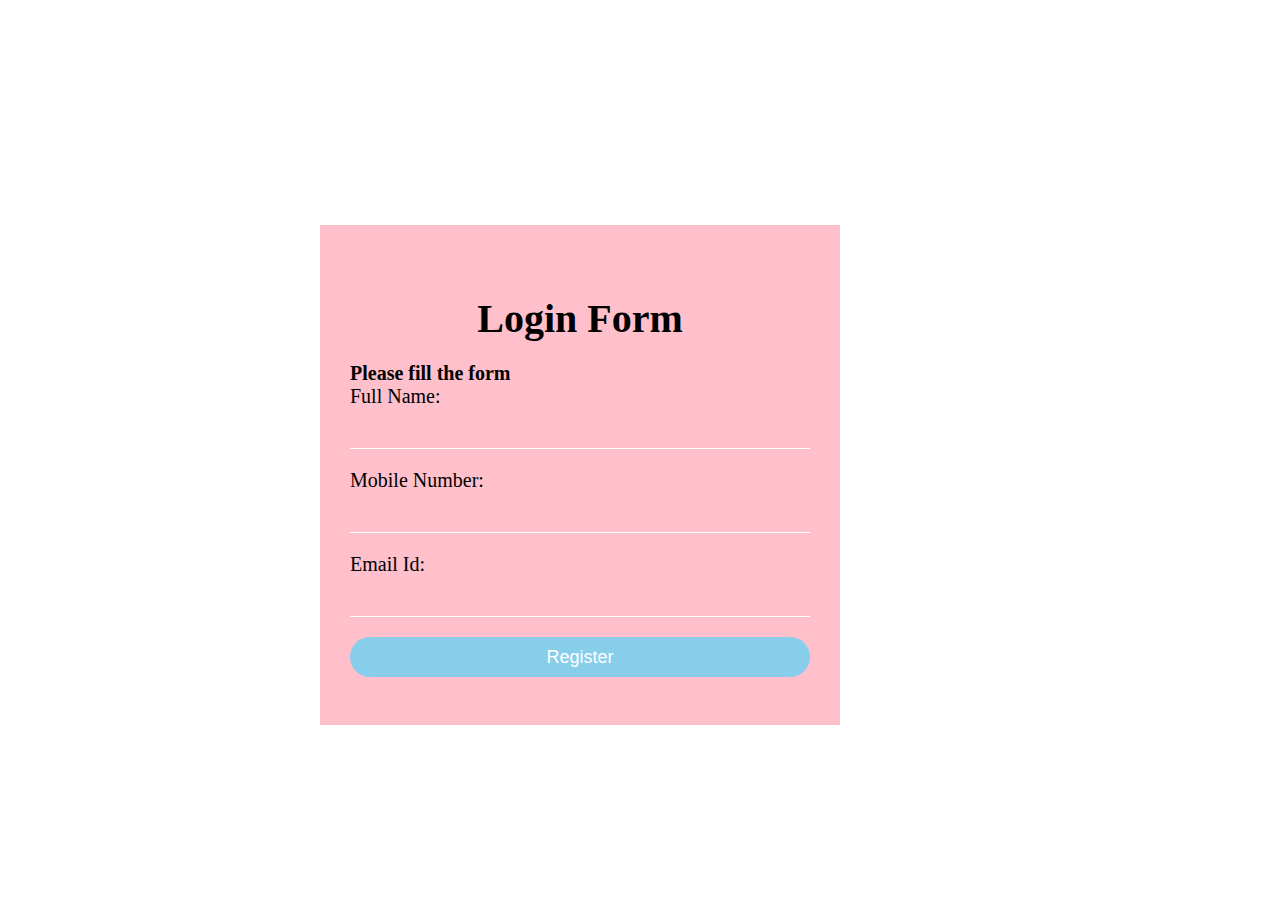
<file: Index1.html>
<!DOCTYPE html>

<html>

<head>

  <meta charset="UTF-8">

  <meta name="viewport" content="width=device-width, initial-scale=1">

  <title></title>

    <link rel="stylesheet" href="style.css">

</head>

<body>

  <div class ="login-box">

  <h1>Login Form</h1>

  <p>Please fill the form</p>

  <form action="thank.html">

 <label for="">Full Name:</label>

 <input type="text"><br></input>

    <label for="">Mobile Number:</label>

     <input type="number"><br></input>

        <label for="">Email Id:</label>

        <input type="text"><br></input>

        <input type="submit" value="Register"></input>

    </div>

</body>

</html>
</file>
<file: style.css>
*{

  margin:0px;

  padding:0px;

}

body {

    font-size: 15pt;

}

#header{

  background:skyblue;

  width:980px;

  position:fixed;

}

.logo{

  top:0px;

}

.logo-img

{

  display:flex;

  float:right;

  border-radius:80px;

  width:10%;

  margin:0.5px 0px;

  

}

.navbar{

  padding-left:5%;

  overflow:auto;

 

}

ul li{

  display: inline-block;

  margin:10px;

}

a{

  text-decoration:none;

  font-size:40px;

  color:white;

}

.bg-img{

  background-image: url('/IMG.jpg');

  background-repeat:no-repeat;

  background-size:cover;

  width:980px;

  height:850px;

  margin:auto;

}

.bg-text{

  text-align:center;

  padding-top:250px;

  font-size:30px;

  color:red;

}

.bg-btn{

  display:inline-block;

  border:2px solid green;

  background:pink;

  

}

#features{

  text-align: center;

  color:green;

  background-color:black;

  width:980px;

  height:700px;

  font-size:40px;

  font-family: 'cursive' ;

  

}

.abt-img{

  float:right;

  width:400px;

  height:600px;

 

}

.abt-text{

 margin-top:40px;

  font-size:35px;

  color :white;

  padding-left:30px;

}

.abt-text span{

  border-style:outset;

  display:block;

  width:500px;

  height:550px;

  margin-left:30px;

  font-family: Arial;

}

#services{

 max-width:100%;

  background : blanchedalmond;

  text-align:center;

  

}

 #services h1{

  font-size:50px;

}

.gallery {

        display: flex;

        justify-content:center;

        align-items:center;

        flex-wrap: wrap;

     

      

      }

 .gallery img{

   width:370px;

   height:350px;

   border:2px solid blue;

   border-radius:13px;

   box-shadow:4px 7px 7px 0px ;

   cursor:pointer;

   margin:30px;

   

  

 }

 

   

#Contact h2{

   text-align:center;

   font-size:50px;

   background:chocolate;

 }

.info{

  background-image:url('/IMG_20230325_223742.jpg');

  width:980px;

  height:400px;

  text-align:center;

  

 

}

.info div p{

  color:black;

  text-decoration: none;

  font-size:50px;

 

}

.login-box{

  width:520px;

  height:500px;

  background:pink;

  top:25%;

  left:25%;

  right:25%;

  bottom:25%;

  position:absolute;

  box-sizing:border-box;

  padding:70px 30px;

} 

.login-box h1{

  margin:0px;

  padding:0 0 20px;

  text-align:center;

  font-size:40px;

}

.login-box p{

  margin:0px;

  padding:0px;

  font-weight:bold;

}

.login-box input{

  width:100%;

  margin-bottom:20px;

}

.login-box input[type="text"],input[type="number"]

{

  border:none;

  border-bottom:1px solid #fff;

  background:transparent;

  outline:none;

  height:40px;

  color:#fff;

  font-size:16px;

}

 

 .login-box input[type="submit"]

{

  border:none;

  outline:none;

  height:40px;

  background:skyblue;

  color:#fff;

  font-size:18px;

  border-radius:20px;

}
</file>
